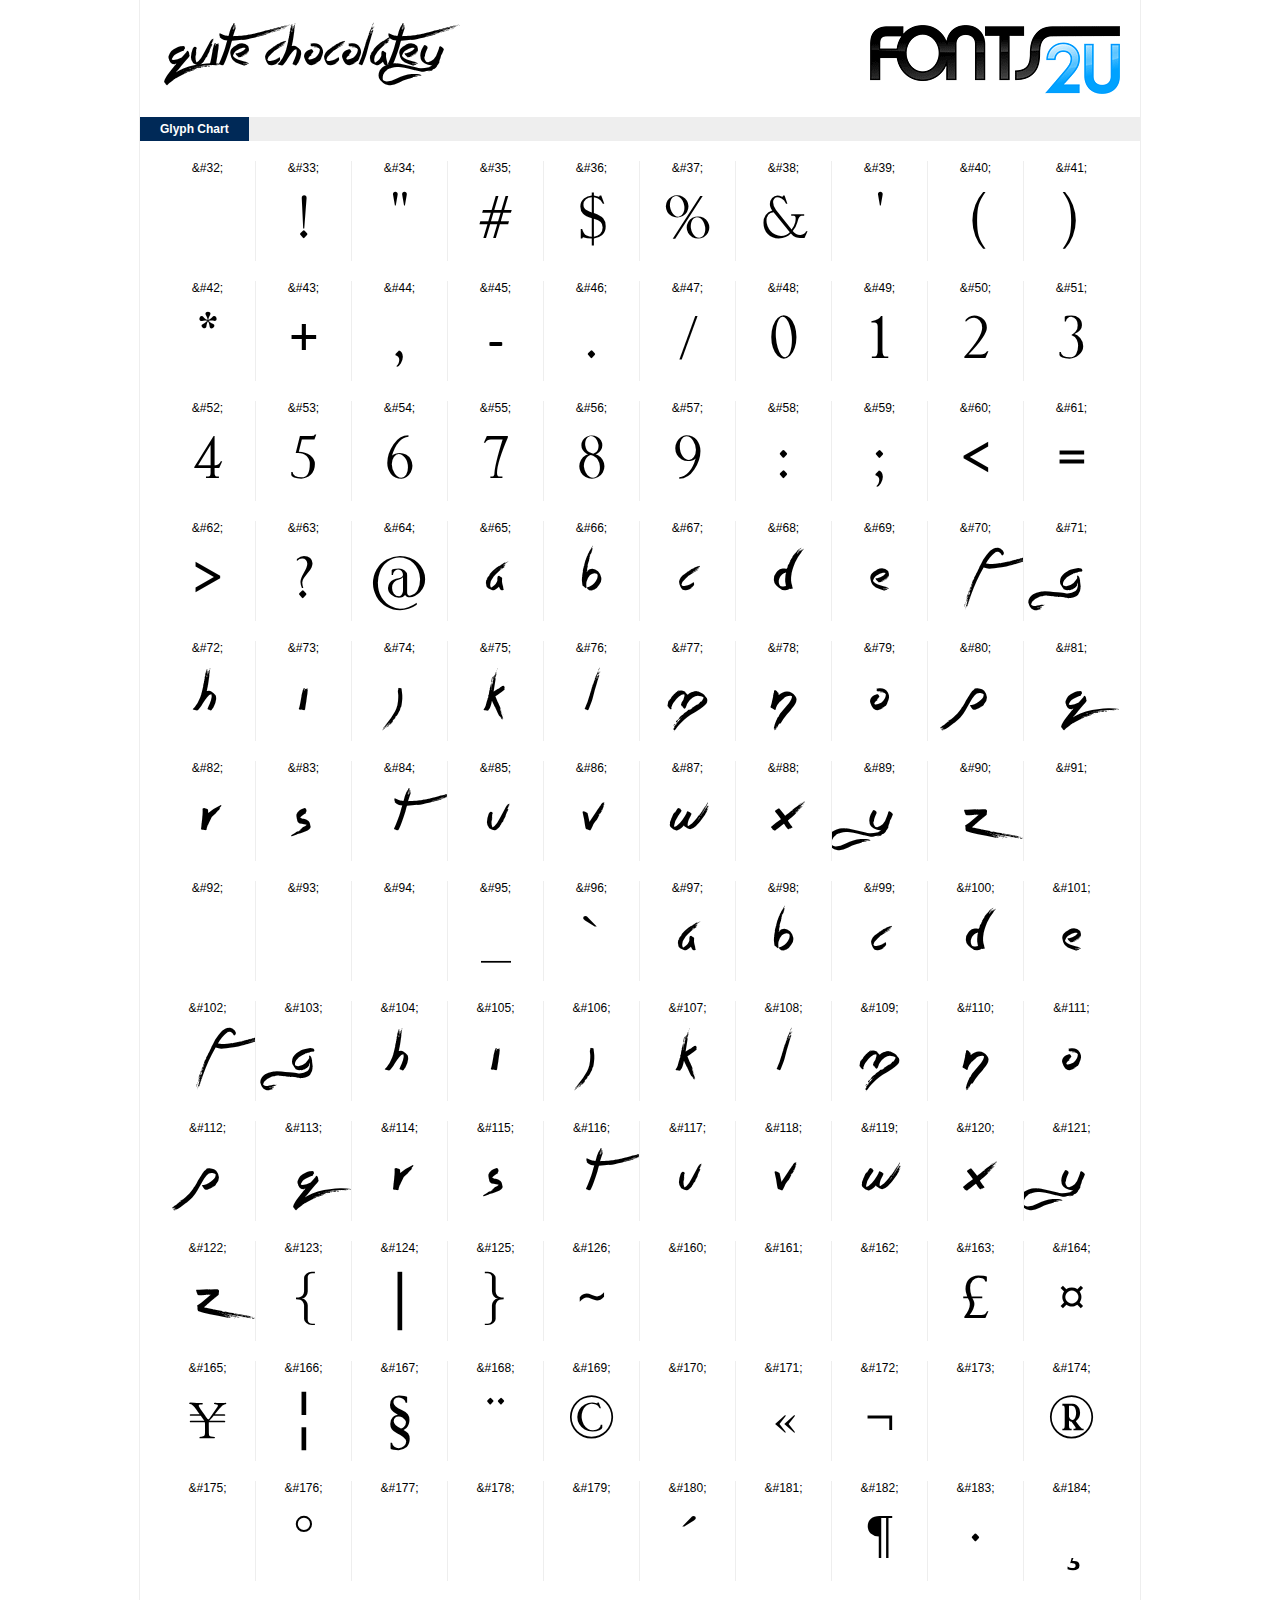
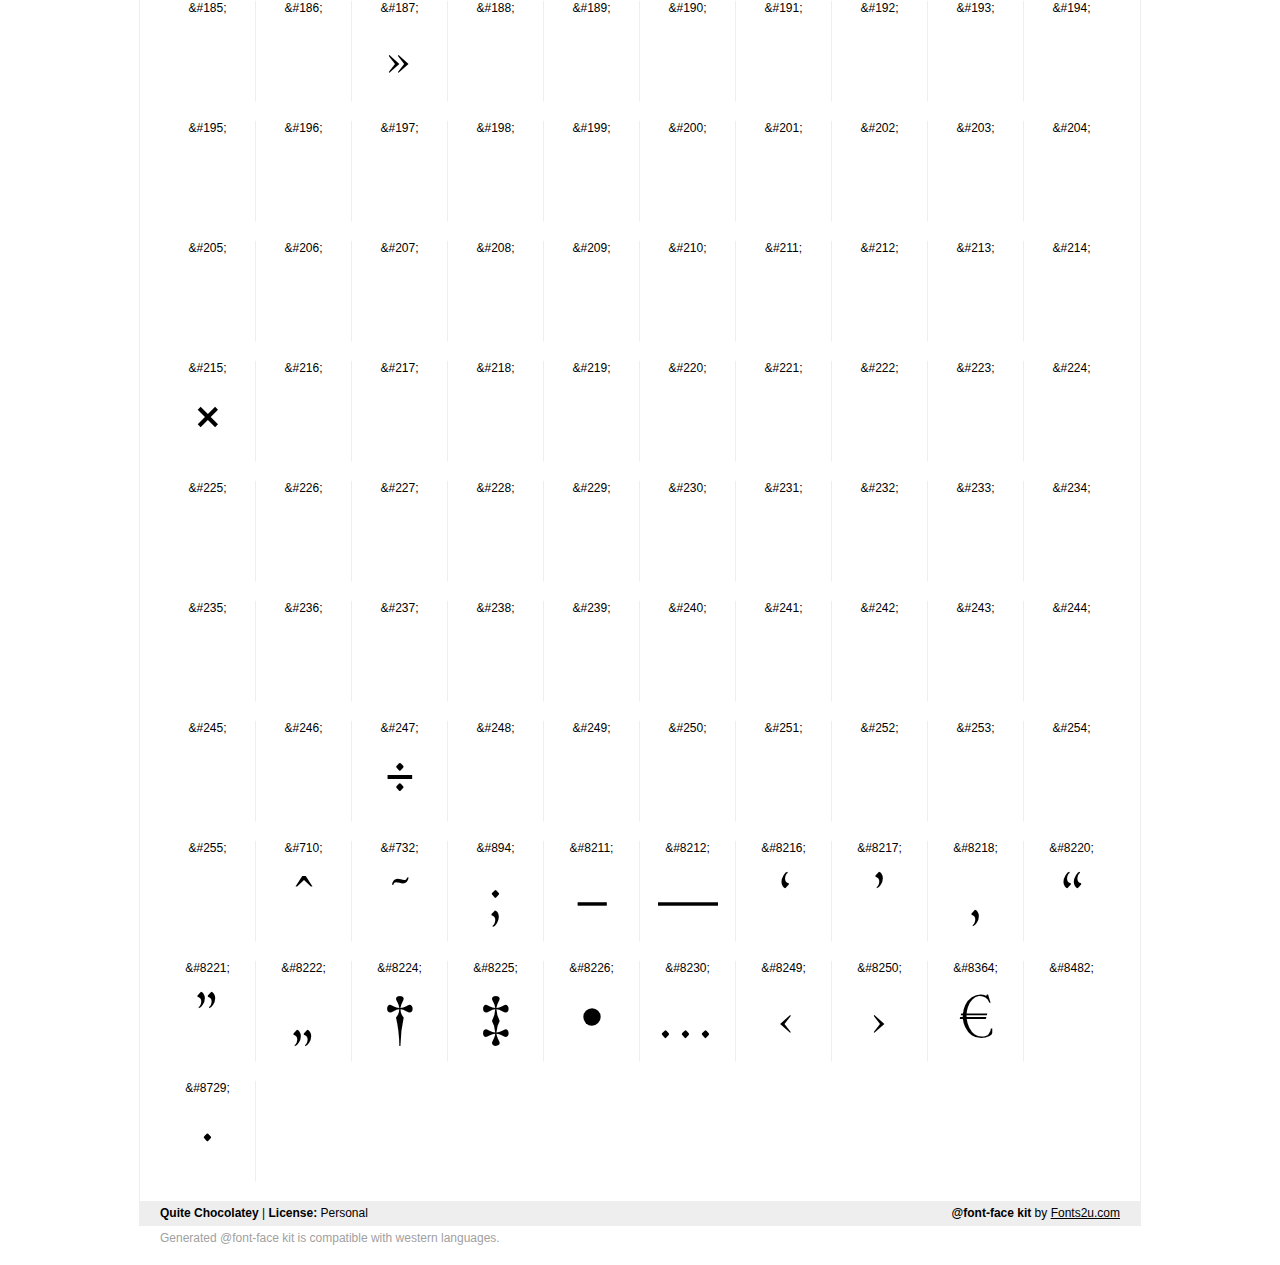
<file: css/fonts/Quite_Chocolatey/demo.html>
﻿<!DOCTYPE html PUBLIC "-//W3C//DTD XHTML 1.0 Strict//EN" "http://www.w3.org/TR/xhtml1/DTD/xhtml1-strict.dtd"> 

<html xmlns="http://www.w3.org/1999/xhtml"> 

  <head> 

    <title>Quite Chocolatey @font-face kit sample</title> 
    <meta http-equiv="Content-Type" content="text/html; charset=utf-8" />
    
    <style media="screen" type="text/css">/*<![CDATA[*/@import 'stylesheet.css';/*]]>*/</style>
    <style media="screen" type="text/css">/*<![CDATA[*/@import 'demo-files/demo.css';/*]]>*/</style>
    <style type="text/css">#title,#glyphs p{font-family:"Quite Chocolatey"}</style>

 </head> 
 
<body> 

	<div id="wrapper">
		<div id="title">
			Quite Chocolatey		</div>
		<div id="logo">
			<a href="http://www.fonts2u.com" target="_blank"><img src="demo-files/fonts2u_logo.gif" width="250" height="69" alt="Fonts2u.com logo" /></a>
		</div>
		<div class="clr"></div>

		<div id="menu">
			<ul>
				<li class="selected"><a href="#glyphs">Glyph Chart</a></li>
			<ul>
			<div class="clr"></div>
		</div>

		<div id="content">
			
			<div id="glyphs">
				﻿<div class="g">&amp;#32;<p> </p></div>﻿<div class="g">&amp;#33;<p>!</p></div>﻿<div class="g">&amp;#34;<p>"</p></div>﻿<div class="g">&amp;#35;<p>#</p></div>﻿<div class="g">&amp;#36;<p>$</p></div>﻿<div class="g">&amp;#37;<p>%</p></div>﻿<div class="g">&amp;#38;<p>&</p></div>﻿<div class="g">&amp;#39;<p>'</p></div>﻿<div class="g">&amp;#40;<p>(</p></div>﻿<div class="g noborder">&amp;#41;<p>)</p></div><div class="clr"></div>﻿<div class="g">&amp;#42;<p>*</p></div>﻿<div class="g">&amp;#43;<p>+</p></div>﻿<div class="g">&amp;#44;<p>,</p></div>﻿<div class="g">&amp;#45;<p>-</p></div>﻿<div class="g">&amp;#46;<p>.</p></div>﻿<div class="g">&amp;#47;<p>/</p></div>﻿<div class="g">&amp;#48;<p>0</p></div>﻿<div class="g">&amp;#49;<p>1</p></div>﻿<div class="g">&amp;#50;<p>2</p></div>﻿<div class="g noborder">&amp;#51;<p>3</p></div><div class="clr"></div>﻿<div class="g">&amp;#52;<p>4</p></div>﻿<div class="g">&amp;#53;<p>5</p></div>﻿<div class="g">&amp;#54;<p>6</p></div>﻿<div class="g">&amp;#55;<p>7</p></div>﻿<div class="g">&amp;#56;<p>8</p></div>﻿<div class="g">&amp;#57;<p>9</p></div>﻿<div class="g">&amp;#58;<p>:</p></div>﻿<div class="g">&amp;#59;<p>;</p></div>﻿<div class="g">&amp;#60;<p><</p></div>﻿<div class="g noborder">&amp;#61;<p>=</p></div><div class="clr"></div>﻿<div class="g">&amp;#62;<p>></p></div>﻿<div class="g">&amp;#63;<p>?</p></div>﻿<div class="g">&amp;#64;<p>@</p></div>﻿<div class="g">&amp;#65;<p>A</p></div>﻿<div class="g">&amp;#66;<p>B</p></div>﻿<div class="g">&amp;#67;<p>C</p></div>﻿<div class="g">&amp;#68;<p>D</p></div>﻿<div class="g">&amp;#69;<p>E</p></div>﻿<div class="g">&amp;#70;<p>F</p></div>﻿<div class="g noborder">&amp;#71;<p>G</p></div><div class="clr"></div>﻿<div class="g">&amp;#72;<p>H</p></div>﻿<div class="g">&amp;#73;<p>I</p></div>﻿<div class="g">&amp;#74;<p>J</p></div>﻿<div class="g">&amp;#75;<p>K</p></div>﻿<div class="g">&amp;#76;<p>L</p></div>﻿<div class="g">&amp;#77;<p>M</p></div>﻿<div class="g">&amp;#78;<p>N</p></div>﻿<div class="g">&amp;#79;<p>O</p></div>﻿<div class="g">&amp;#80;<p>P</p></div>﻿<div class="g noborder">&amp;#81;<p>Q</p></div><div class="clr"></div>﻿<div class="g">&amp;#82;<p>R</p></div>﻿<div class="g">&amp;#83;<p>S</p></div>﻿<div class="g">&amp;#84;<p>T</p></div>﻿<div class="g">&amp;#85;<p>U</p></div>﻿<div class="g">&amp;#86;<p>V</p></div>﻿<div class="g">&amp;#87;<p>W</p></div>﻿<div class="g">&amp;#88;<p>X</p></div>﻿<div class="g">&amp;#89;<p>Y</p></div>﻿<div class="g">&amp;#90;<p>Z</p></div>﻿<div class="g noborder">&amp;#91;<p>[</p></div><div class="clr"></div>﻿<div class="g">&amp;#92;<p>\</p></div>﻿<div class="g">&amp;#93;<p>]</p></div>﻿<div class="g">&amp;#94;<p>^</p></div>﻿<div class="g">&amp;#95;<p>_</p></div>﻿<div class="g">&amp;#96;<p>`</p></div>﻿<div class="g">&amp;#97;<p>a</p></div>﻿<div class="g">&amp;#98;<p>b</p></div>﻿<div class="g">&amp;#99;<p>c</p></div>﻿<div class="g">&amp;#100;<p>d</p></div>﻿<div class="g noborder">&amp;#101;<p>e</p></div><div class="clr"></div>﻿<div class="g">&amp;#102;<p>f</p></div>﻿<div class="g">&amp;#103;<p>g</p></div>﻿<div class="g">&amp;#104;<p>h</p></div>﻿<div class="g">&amp;#105;<p>i</p></div>﻿<div class="g">&amp;#106;<p>j</p></div>﻿<div class="g">&amp;#107;<p>k</p></div>﻿<div class="g">&amp;#108;<p>l</p></div>﻿<div class="g">&amp;#109;<p>m</p></div>﻿<div class="g">&amp;#110;<p>n</p></div>﻿<div class="g noborder">&amp;#111;<p>o</p></div><div class="clr"></div>﻿<div class="g">&amp;#112;<p>p</p></div>﻿<div class="g">&amp;#113;<p>q</p></div>﻿<div class="g">&amp;#114;<p>r</p></div>﻿<div class="g">&amp;#115;<p>s</p></div>﻿<div class="g">&amp;#116;<p>t</p></div>﻿<div class="g">&amp;#117;<p>u</p></div>﻿<div class="g">&amp;#118;<p>v</p></div>﻿<div class="g">&amp;#119;<p>w</p></div>﻿<div class="g">&amp;#120;<p>x</p></div>﻿<div class="g noborder">&amp;#121;<p>y</p></div><div class="clr"></div>﻿<div class="g">&amp;#122;<p>z</p></div>﻿<div class="g">&amp;#123;<p>{</p></div>﻿<div class="g">&amp;#124;<p>|</p></div>﻿<div class="g">&amp;#125;<p>}</p></div>﻿<div class="g">&amp;#126;<p>~</p></div>﻿<div class="g">&amp;#160;<p> </p></div>﻿<div class="g">&amp;#161;<p>¡</p></div>﻿<div class="g">&amp;#162;<p>¢</p></div>﻿<div class="g">&amp;#163;<p>£</p></div>﻿<div class="g noborder">&amp;#164;<p>¤</p></div><div class="clr"></div>﻿<div class="g">&amp;#165;<p>¥</p></div>﻿<div class="g">&amp;#166;<p>¦</p></div>﻿<div class="g">&amp;#167;<p>§</p></div>﻿<div class="g">&amp;#168;<p>¨</p></div>﻿<div class="g">&amp;#169;<p>©</p></div>﻿<div class="g">&amp;#170;<p>ª</p></div>﻿<div class="g">&amp;#171;<p>«</p></div>﻿<div class="g">&amp;#172;<p>¬</p></div>﻿<div class="g">&amp;#173;<p>­</p></div>﻿<div class="g noborder">&amp;#174;<p>®</p></div><div class="clr"></div>﻿<div class="g">&amp;#175;<p>¯</p></div>﻿<div class="g">&amp;#176;<p>°</p></div>﻿<div class="g">&amp;#177;<p>±</p></div>﻿<div class="g">&amp;#178;<p>²</p></div>﻿<div class="g">&amp;#179;<p>³</p></div>﻿<div class="g">&amp;#180;<p>´</p></div>﻿<div class="g">&amp;#181;<p>µ</p></div>﻿<div class="g">&amp;#182;<p>¶</p></div>﻿<div class="g">&amp;#183;<p>·</p></div>﻿<div class="g noborder">&amp;#184;<p>¸</p></div><div class="clr"></div>﻿<div class="g">&amp;#185;<p>¹</p></div>﻿<div class="g">&amp;#186;<p>º</p></div>﻿<div class="g">&amp;#187;<p>»</p></div>﻿<div class="g">&amp;#188;<p>¼</p></div>﻿<div class="g">&amp;#189;<p>½</p></div>﻿<div class="g">&amp;#190;<p>¾</p></div>﻿<div class="g">&amp;#191;<p>¿</p></div>﻿<div class="g">&amp;#192;<p>À</p></div>﻿<div class="g">&amp;#193;<p>Á</p></div>﻿<div class="g noborder">&amp;#194;<p>Â</p></div><div class="clr"></div>﻿<div class="g">&amp;#195;<p>Ã</p></div>﻿<div class="g">&amp;#196;<p>Ä</p></div>﻿<div class="g">&amp;#197;<p>Å</p></div>﻿<div class="g">&amp;#198;<p>Æ</p></div>﻿<div class="g">&amp;#199;<p>Ç</p></div>﻿<div class="g">&amp;#200;<p>È</p></div>﻿<div class="g">&amp;#201;<p>É</p></div>﻿<div class="g">&amp;#202;<p>Ê</p></div>﻿<div class="g">&amp;#203;<p>Ë</p></div>﻿<div class="g noborder">&amp;#204;<p>Ì</p></div><div class="clr"></div>﻿<div class="g">&amp;#205;<p>Í</p></div>﻿<div class="g">&amp;#206;<p>Î</p></div>﻿<div class="g">&amp;#207;<p>Ï</p></div>﻿<div class="g">&amp;#208;<p>Ð</p></div>﻿<div class="g">&amp;#209;<p>Ñ</p></div>﻿<div class="g">&amp;#210;<p>Ò</p></div>﻿<div class="g">&amp;#211;<p>Ó</p></div>﻿<div class="g">&amp;#212;<p>Ô</p></div>﻿<div class="g">&amp;#213;<p>Õ</p></div>﻿<div class="g noborder">&amp;#214;<p>Ö</p></div><div class="clr"></div>﻿<div class="g">&amp;#215;<p>×</p></div>﻿<div class="g">&amp;#216;<p>Ø</p></div>﻿<div class="g">&amp;#217;<p>Ù</p></div>﻿<div class="g">&amp;#218;<p>Ú</p></div>﻿<div class="g">&amp;#219;<p>Û</p></div>﻿<div class="g">&amp;#220;<p>Ü</p></div>﻿<div class="g">&amp;#221;<p>Ý</p></div>﻿<div class="g">&amp;#222;<p>Þ</p></div>﻿<div class="g">&amp;#223;<p>ß</p></div>﻿<div class="g noborder">&amp;#224;<p>à</p></div><div class="clr"></div>﻿<div class="g">&amp;#225;<p>á</p></div>﻿<div class="g">&amp;#226;<p>â</p></div>﻿<div class="g">&amp;#227;<p>ã</p></div>﻿<div class="g">&amp;#228;<p>ä</p></div>﻿<div class="g">&amp;#229;<p>å</p></div>﻿<div class="g">&amp;#230;<p>æ</p></div>﻿<div class="g">&amp;#231;<p>ç</p></div>﻿<div class="g">&amp;#232;<p>è</p></div>﻿<div class="g">&amp;#233;<p>é</p></div>﻿<div class="g noborder">&amp;#234;<p>ê</p></div><div class="clr"></div>﻿<div class="g">&amp;#235;<p>ë</p></div>﻿<div class="g">&amp;#236;<p>ì</p></div>﻿<div class="g">&amp;#237;<p>í</p></div>﻿<div class="g">&amp;#238;<p>î</p></div>﻿<div class="g">&amp;#239;<p>ï</p></div>﻿<div class="g">&amp;#240;<p>ð</p></div>﻿<div class="g">&amp;#241;<p>ñ</p></div>﻿<div class="g">&amp;#242;<p>ò</p></div>﻿<div class="g">&amp;#243;<p>ó</p></div>﻿<div class="g noborder">&amp;#244;<p>ô</p></div><div class="clr"></div>﻿<div class="g">&amp;#245;<p>õ</p></div>﻿<div class="g">&amp;#246;<p>ö</p></div>﻿<div class="g">&amp;#247;<p>÷</p></div>﻿<div class="g">&amp;#248;<p>ø</p></div>﻿<div class="g">&amp;#249;<p>ù</p></div>﻿<div class="g">&amp;#250;<p>ú</p></div>﻿<div class="g">&amp;#251;<p>û</p></div>﻿<div class="g">&amp;#252;<p>ü</p></div>﻿<div class="g">&amp;#253;<p>ý</p></div>﻿<div class="g noborder">&amp;#254;<p>þ</p></div><div class="clr"></div>﻿<div class="g">&amp;#255;<p>ÿ</p></div>﻿<div class="g">&amp;#710;<p>ˆ</p></div>﻿<div class="g">&amp;#732;<p>˜</p></div>﻿<div class="g">&amp;#894;<p>;</p></div>﻿<div class="g">&amp;#8211;<p>–</p></div>﻿<div class="g">&amp;#8212;<p>—</p></div>﻿<div class="g">&amp;#8216;<p>‘</p></div>﻿<div class="g">&amp;#8217;<p>’</p></div>﻿<div class="g">&amp;#8218;<p>‚</p></div>﻿<div class="g noborder">&amp;#8220;<p>“</p></div><div class="clr"></div>﻿<div class="g">&amp;#8221;<p>”</p></div>﻿<div class="g">&amp;#8222;<p>„</p></div>﻿<div class="g">&amp;#8224;<p>†</p></div>﻿<div class="g">&amp;#8225;<p>‡</p></div>﻿<div class="g">&amp;#8226;<p>•</p></div>﻿<div class="g">&amp;#8230;<p>…</p></div>﻿<div class="g">&amp;#8249;<p>‹</p></div>﻿<div class="g">&amp;#8250;<p>›</p></div>﻿<div class="g">&amp;#8364;<p>€</p></div>﻿<div class="g noborder">&amp;#8482;<p>™</p></div><div class="clr"></div>﻿<div class="g">&amp;#8729;<p>∙</p></div>			</div>
			
			<div class="clr"></div>

		</div>

		<div id="footer">
			<div id="copyright"><strong>Quite Chocolatey</strong> | <strong>License:</strong> Personal</div>
			<div id="generated"><strong>@font-face kit</strong> by <a href="http://www.fonts2u.com" target="_blank">Fonts2u.com</a></div>
			<div class="clr"></div>
		</div>
	</div>
	<div id="support">Generated @font-face kit is compatible with western languages.</div>

</body> 

</html>
</file>
